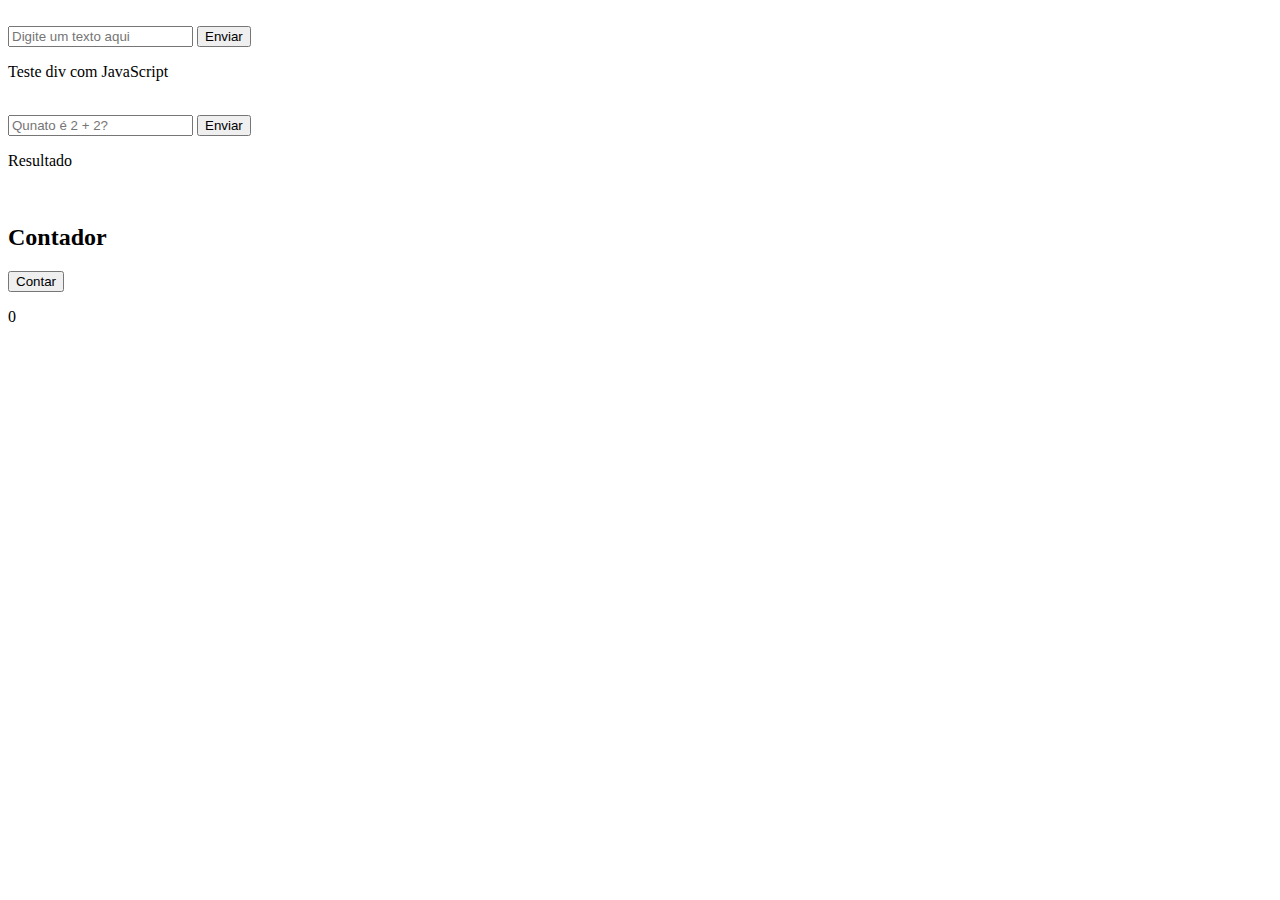
<file: index.html>
<!DOCTYPE html>
<html lang="en">
<head>
    <meta charset="UTF-8">
    <meta name="viewport" content="width=device-width, initial-scale=1.0">
    <script src="script.js"></script>
    <link rel="stylesheet" href="style.css">
    <title>Document</title>
</head>
<body>
    <br/>
    <input type="text" id="campoTexto" placeholder="Digite um texto aqui">
    <button onclick="alterartexto()">Enviar</button>
    <div id="minhaDiv">
        <p>Teste div com JavaScript</p>
    </div>

    <br/>
    <input type="number" id="resultadoConta" placeholder="Qunato é 2 + 2?">
    <button onclick="validarResultado()">Enviar</button>
    <div  id="resultado">
        <p>Resultado</p>
    </div>

<br/>
<h2>Contador</h2>
<button onclick="somarTexto()">Contar</button>

<p id="Somar">0</p>

</body>
</html>
</file>
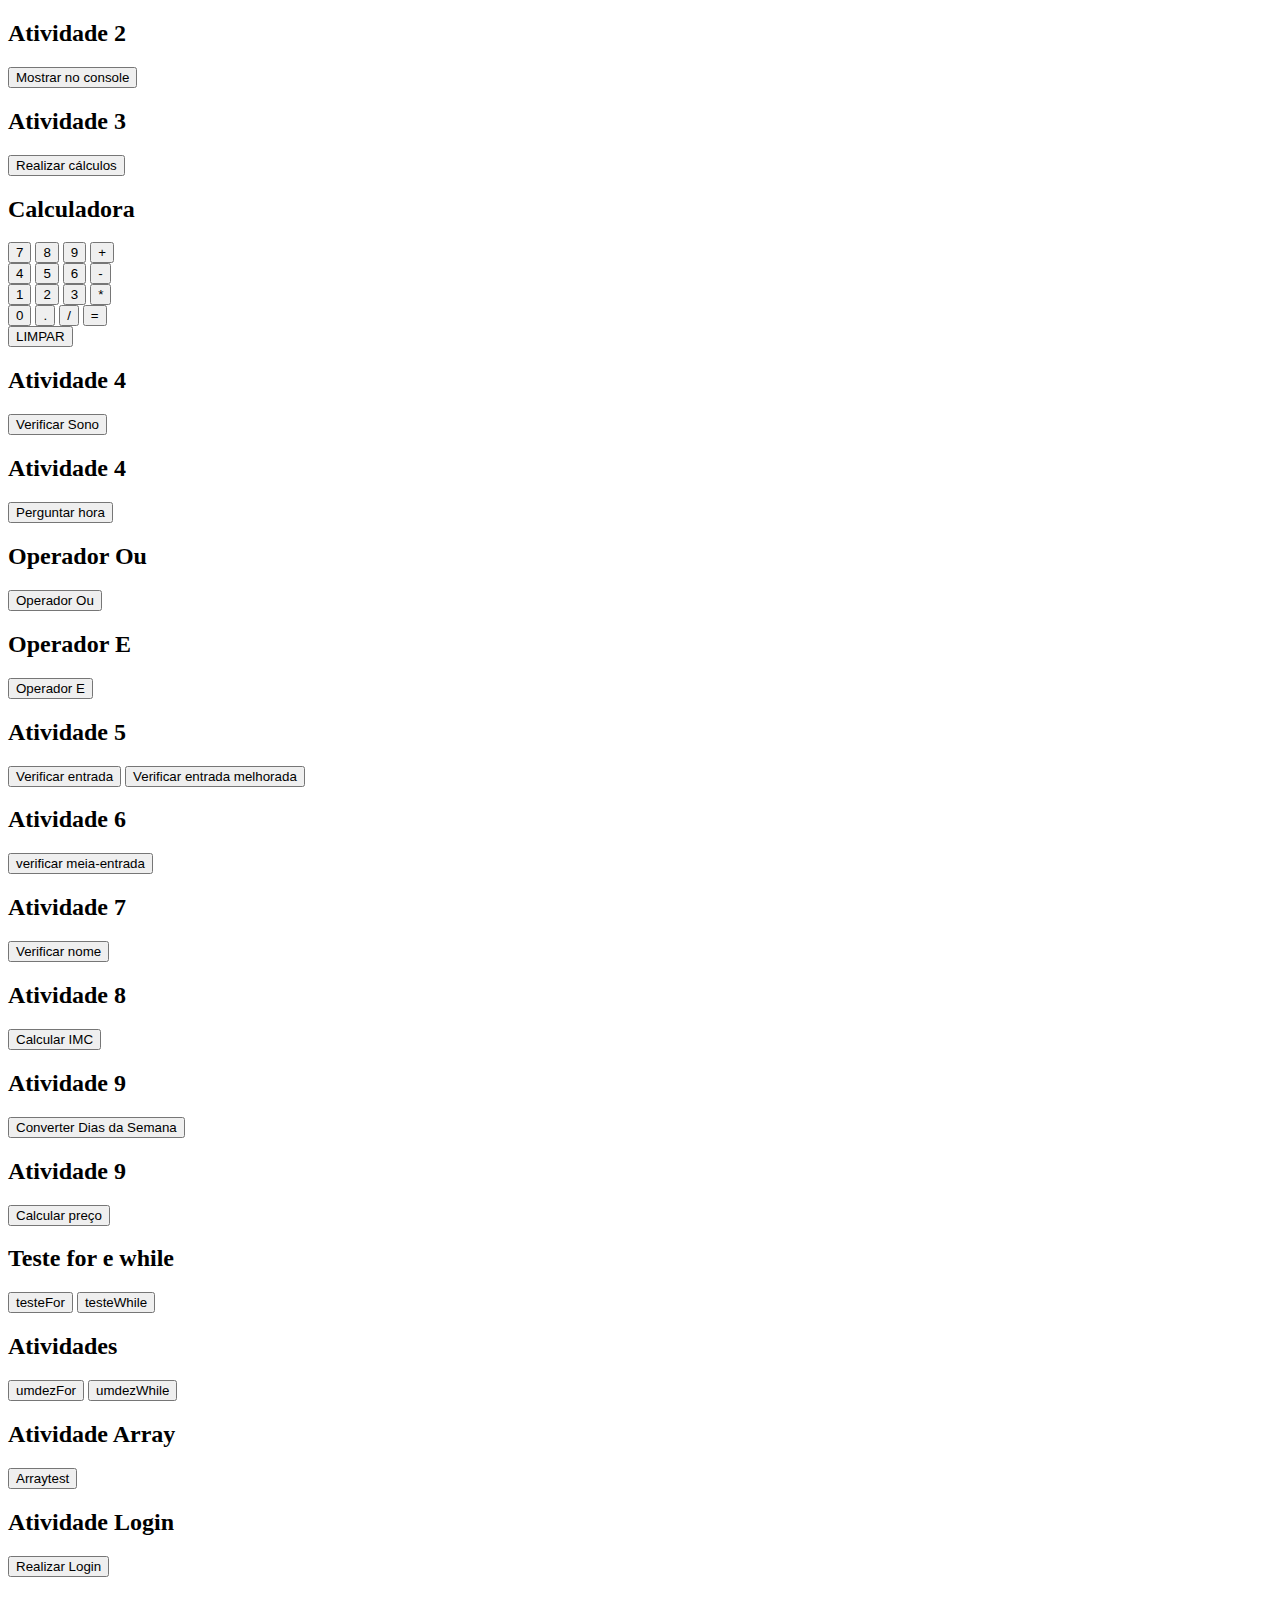
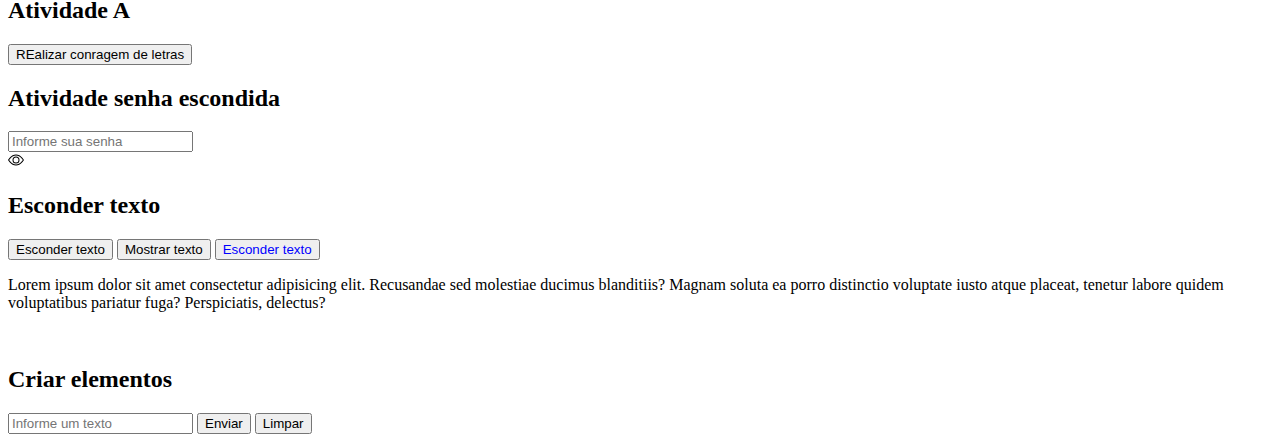
<file: atividades.html>
<!DOCTYPE html>
<html lang="en">

<head>
    <meta charset="UTF-8">
    <meta name="viewport" content="width=device-width, initial-scale=1.0">
    <title>Atividades</title>
    <script src="atividades.js"></script>
    <link rel="stylesheet" href="atividades.css">
</head>

<body>
    <h2>Atividade 2</h2>
    <button onclick="exibirMensagem()">Mostrar no console</button>

    <h2>Atividade 3</h2>
    <button onclick="realizarCalculos()">Realizar cálculos</button>

    <h2>Calculadora</h2>
    <button onclick="guardarNumero('7')">7</button>
    <button onclick="guardarNumero('8')">8</button>
    <button onclick="guardarNumero('9')">9</button>
    <button onclick="guardarOperacao('+')">+</button>
    <br />
    <button onclick="guardarNumero('4')">4</button>
    <button onclick="guardarNumero('5')">5</button>
    <button onclick="guardarNumero('6')">6</button>
    <button onclick="guardarOperacao('-')">-</button>
    <br />
    <button onclick="guardarNumero('1')">1</button>
    <button onclick="guardarNumero('2')">2</button>
    <button onclick="guardarNumero('3')">3</button>
    <button onclick="guardarOperacao('*')">*</button>
    <br />
    <button onclick="guardarNumero('0')">0</button>
    <button onclick="guardarNumero('.')">.</button>
    <button onclick="guardarOperacao('/')">/</button>
    <button onclick="calcular()">=</button>
    <br />
    <button onclick="limpar()">LIMPAR</button>

    <h2>Atividade 4</h2>
    <button onclick="identificarSono()">Verificar Sono</button>

    <h2> Atividade 4</h2>
    <button onclick="horaFormato12()">Perguntar hora</button>

    <h2> Operador Ou</h2>
    <button onclick="testarOperadores()">Operador Ou</button>


    <h2>Operador E</h2>
    <button onclick="testarOperadorE()">Operador E</button>

    <h2>Atividade 5</h2>
    <button onclick="verificarEntrada()">Verificar entrada</button>
    <button onclick="verificarEntradaMelhorada()">Verificar entrada melhorada</button>


    <h2>Atividade 6</h2>
    <button onclick="verificarMeiaEntrada()">verificar meia-entrada</button>

    <h2>Atividade 7</h2>
    <button onclick="identificarNomeUsuario()">Verificar nome</button>

    <h2>Atividade 8</h2>
    <button onclick="calcularIMC()">Calcular IMC</button>

    <h2>Atividade 9</h2>
    <button onclick="converterDiasSemana()">Converter Dias da Semana</button>

    <h2>Atividade 9</h2>
    <button onclick="cobrançaComercio()">Calcular preço</button>

    <h2>Teste for e while</h2>
    <button onclick="testeFor()">testeFor</button>

    <button onclick="testeWhile()">testeWhile</button>

    <h2>Atividades</h2>
    <button onclick="umdezFor()">umdezFor</button>
    <button onclick="umdezWhile()">umdezWhile</button>

    <h2>Atividade Array</h2>
    <button onclick=" arrayteste()">Arraytest</button>


    <h2>Atividade Login</h2>
    <button onclick="realizarLoginUsuario()">Realizar Login</button>

    <h2>Atividade A</h2>
    <button onclick="contadordeletras()">REalizar conragem de letras </button>

    <br />

    <h2>Atividade senha escondida</h2>
    <input type="password" placeholder="Informe sua senha " id="senha">
    <div id="iconeSenha">
        <svg onclick="visualizarSenha()" xmlns="http://www.w3.org/2000/svg" width="16" height="16" fill="currentColor"
            class="bi bi-eye" viewBox="0 0 16 16">
            <path
                d="M16 8s-3-5.5-8-5.5S0 8 0 8s3 5.5 8 5.5S16 8 16 8M1.173 8a13 13 0 0 1 1.66-2.043C4.12 4.668 5.88 3.5 8 3.5s3.879 1.168 5.168 2.457A13 13 0 0 1 14.828 8q-.086.13-.195.288c-.335.48-.83 1.12-1.465 1.755C11.879 11.332 10.119 12.5 8 12.5s-3.879-1.168-5.168-2.457A13 13 0 0 1 1.172 8z" />
            <path d="M8 5.5a2.5 2.5 0 1 0 0 5 2.5 2.5 0 0 0 0-5M4.5 8a3.5 3.5 0 1 1 7 0 3.5 3.5 0 0 1-7 0" />
        </svg>
    </div>

    <h2> Esconder texto</h2>
    <button onclick="esconderTexto()">Esconder texto</button>
    <button onclick="mostrarTexto()">Mostrar texto</button>
    <button onclick="esconderMostrarTexto()" id="bt-mostra-esconde" class="bt-escondido">Esconder texto</button>
    <p id="texto-esconder">
        Lorem ipsum dolor sit amet consectetur adipisicing elit. Recusandae sed molestiae ducimus blanditiis? Magnam
        soluta ea porro distinctio voluptate iusto atque placeat, tenetur labore quidem voluptatibus pariatur fuga?
        Perspiciatis, delectus?
    </p>

    <br>
    <h2>Criar elementos</h2>
    <input type="text" id="texto-usuario" placeholder="Informe um texto">
    <button onclick="incluirTexto()">Enviar</button>
    <button onclick="limpar()">Limpar</button>
    <div id="conteudo-texto">

    </div>
</body>

</html>
</file>
<file: style.css>
.sucesso {
    color: green;
}

.erro {
    color: red;
}
</file>
<file: atividades.css>
.escondido {
    visibility: hidden;
}

.bt-escondido {
    color : blue
}

.bt-mostrar {
    color: violet 
}
</file>
